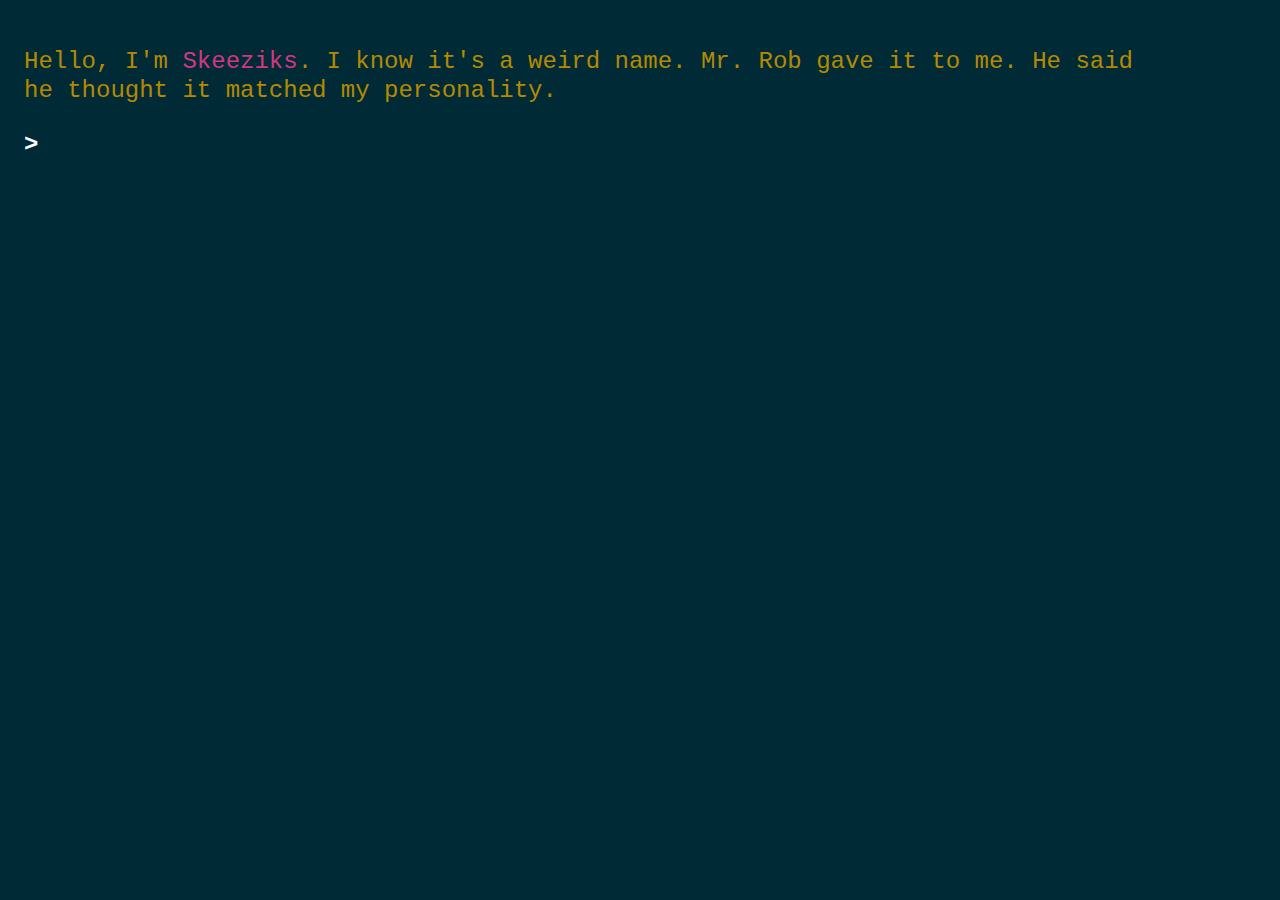
<file: index.html>
<!DOCTYPE html>
<html>

  <head>

    <meta charset=utf-8 />

    <!-- if you change your favicon add one to the version to bust cache -->
    <link rel="shortcut icon" href="favicon.ico?v2" type="image/x-icon">

    <!-- makes it save-able to the home screen on mobile devices -->
    <link rel=manifest href=/manifest.json>

    <meta name="viewport" content="width=device-width, initial-scale=1.0, user-scalable=yes">

    <!-- change the following to your title -->
    <title>Skeeziks on Story Games</title>

    <link href=style.css rel=stylesheet type="text/css" />

  </head>

  <body>
    <div id=repl></div>
    <script src=app.js></script>
    <script src=parts.js></script>
    <script src=responses.js></script>
  </body>


</html>
</file>
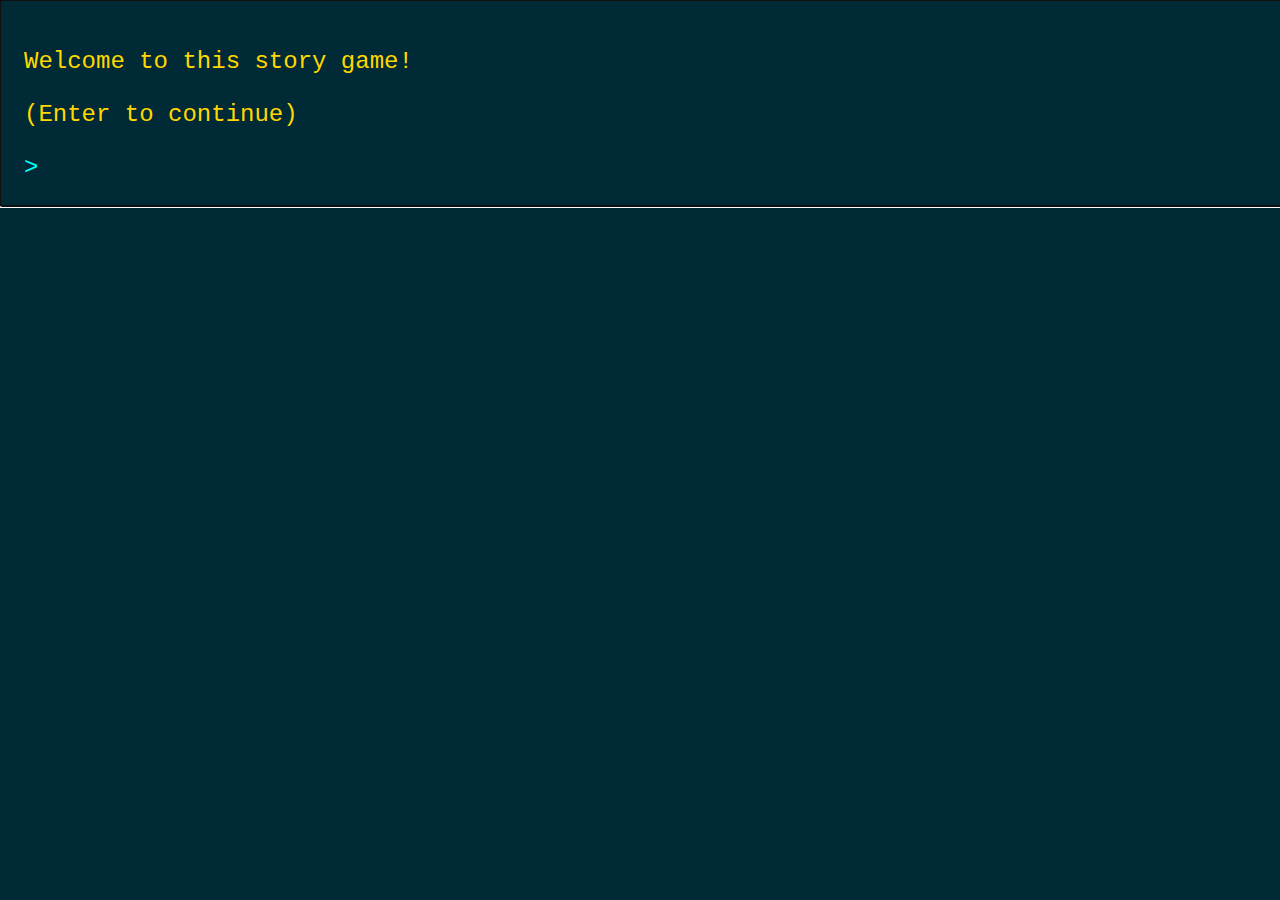
<file: html/index.html>
<!DOCTYPE html>
<html>

  <head>

    <meta charset=utf-8 />

    <link rel="shortcut icon" href="favicon.ico?v1" type="image/x-icon">
    <link rel="apple-touch-icon" href="/assets/img/apple-touch-icon.png">
    <link rel="apple-touch-icon" sizes="57x57" href="/assets/img/apple-touch-icon-57x57.png">
    <link rel="apple-touch-icon" sizes="72x72" href="/assets/img/apple-touch-icon-72x72.png">
    <link rel="apple-touch-icon" sizes="76x76" href="/assets/img/apple-touch-icon-76x76.png">
    <link rel="apple-touch-icon" sizes="114x114" href="/assets/img/apple-touch-icon-114x114.png">
    <link rel="apple-touch-icon" sizes="120x120" href="/assets/img/apple-touch-icon-120x120.png">
    <link rel="apple-touch-icon" sizes="144x144" href="/assets/img/apple-touch-icon-144x144.png">
    <link rel="apple-touch-icon" sizes="152x152" href="/assets/img/apple-touch-icon-152x152.png">
    <link rel="apple-touch-icon" sizes="180x180" href="/assets/img/apple-touch-icon-180x180.png">

    <meta name="viewport" content="width=device-width, initial-scale=1.0, user-scalable=yes">

    <title>My Story Game</title>

    <link href=style.css rel=stylesheet type="text/css" />

  </head>

  <body>

    <div id=repl contenteditable></div>

    <!-- no modules for now, just simple scripts -->
    <script src=web-repl.js></script>
    <script src=parts.js></script>
    <script src=actions.js></script>

  </body>
</html>
</file>
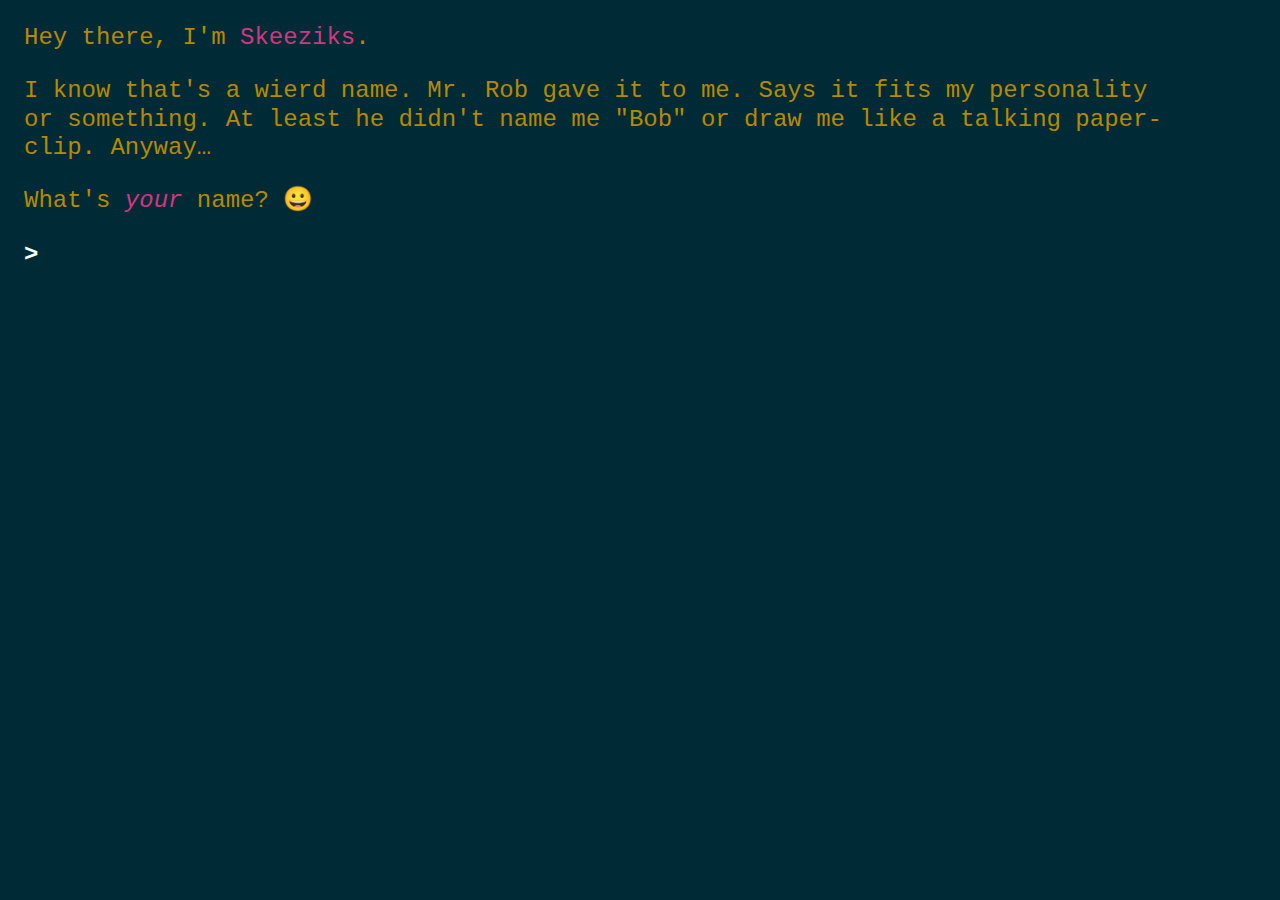
<file: pwa/index.html>
<!DOCTYPE html>
<html>

  <head>

    <meta charset=utf-8 />

    <!-- if you change your favicon add one to the version to bust cache -->
    <link rel="shortcut icon" href="favicon.ico?v1" type="image/x-icon">

    <!-- these are for icons on the iOS -->
    <link rel="apple-touch-icon" href="/assets/img/apple-touch-icon.png">
    <link rel="apple-touch-icon" sizes="57x57" href="/assets/img/apple-touch-icon-57x57.png">
    <link rel="apple-touch-icon" sizes="72x72" href="/assets/img/apple-touch-icon-72x72.png">
    <link rel="apple-touch-icon" sizes="76x76" href="/assets/img/apple-touch-icon-76x76.png">
    <link rel="apple-touch-icon" sizes="114x114" href="/assets/img/apple-touch-icon-114x114.png">
    <link rel="apple-touch-icon" sizes="120x120" href="/assets/img/apple-touch-icon-120x120.png">
    <link rel="apple-touch-icon" sizes="144x144" href="/assets/img/apple-touch-icon-144x144.png">
    <link rel="apple-touch-icon" sizes="152x152" href="/assets/img/apple-touch-icon-152x152.png">
    <link rel="apple-touch-icon" sizes="180x180" href="/assets/img/apple-touch-icon-180x180.png">

    <meta name="viewport" content="width=device-width, initial-scale=1.0, user-scalable=yes">

    <!-- change the following to your title -->
    <title>Skeeziks on Story Games</title>

    <link href=style.css rel=stylesheet type="text/css" />

  </head>

  <body id=repl>

    <!-- don't try to put anything else in here -->

    <!-- no modules for now, just simple scripts -->
    <!-- that must be in this order to work -->

    <script src=app.js></script>
    <script src=parts.js></script>
    <script src=responses.js></script>

  </body>


</html>
</file>
